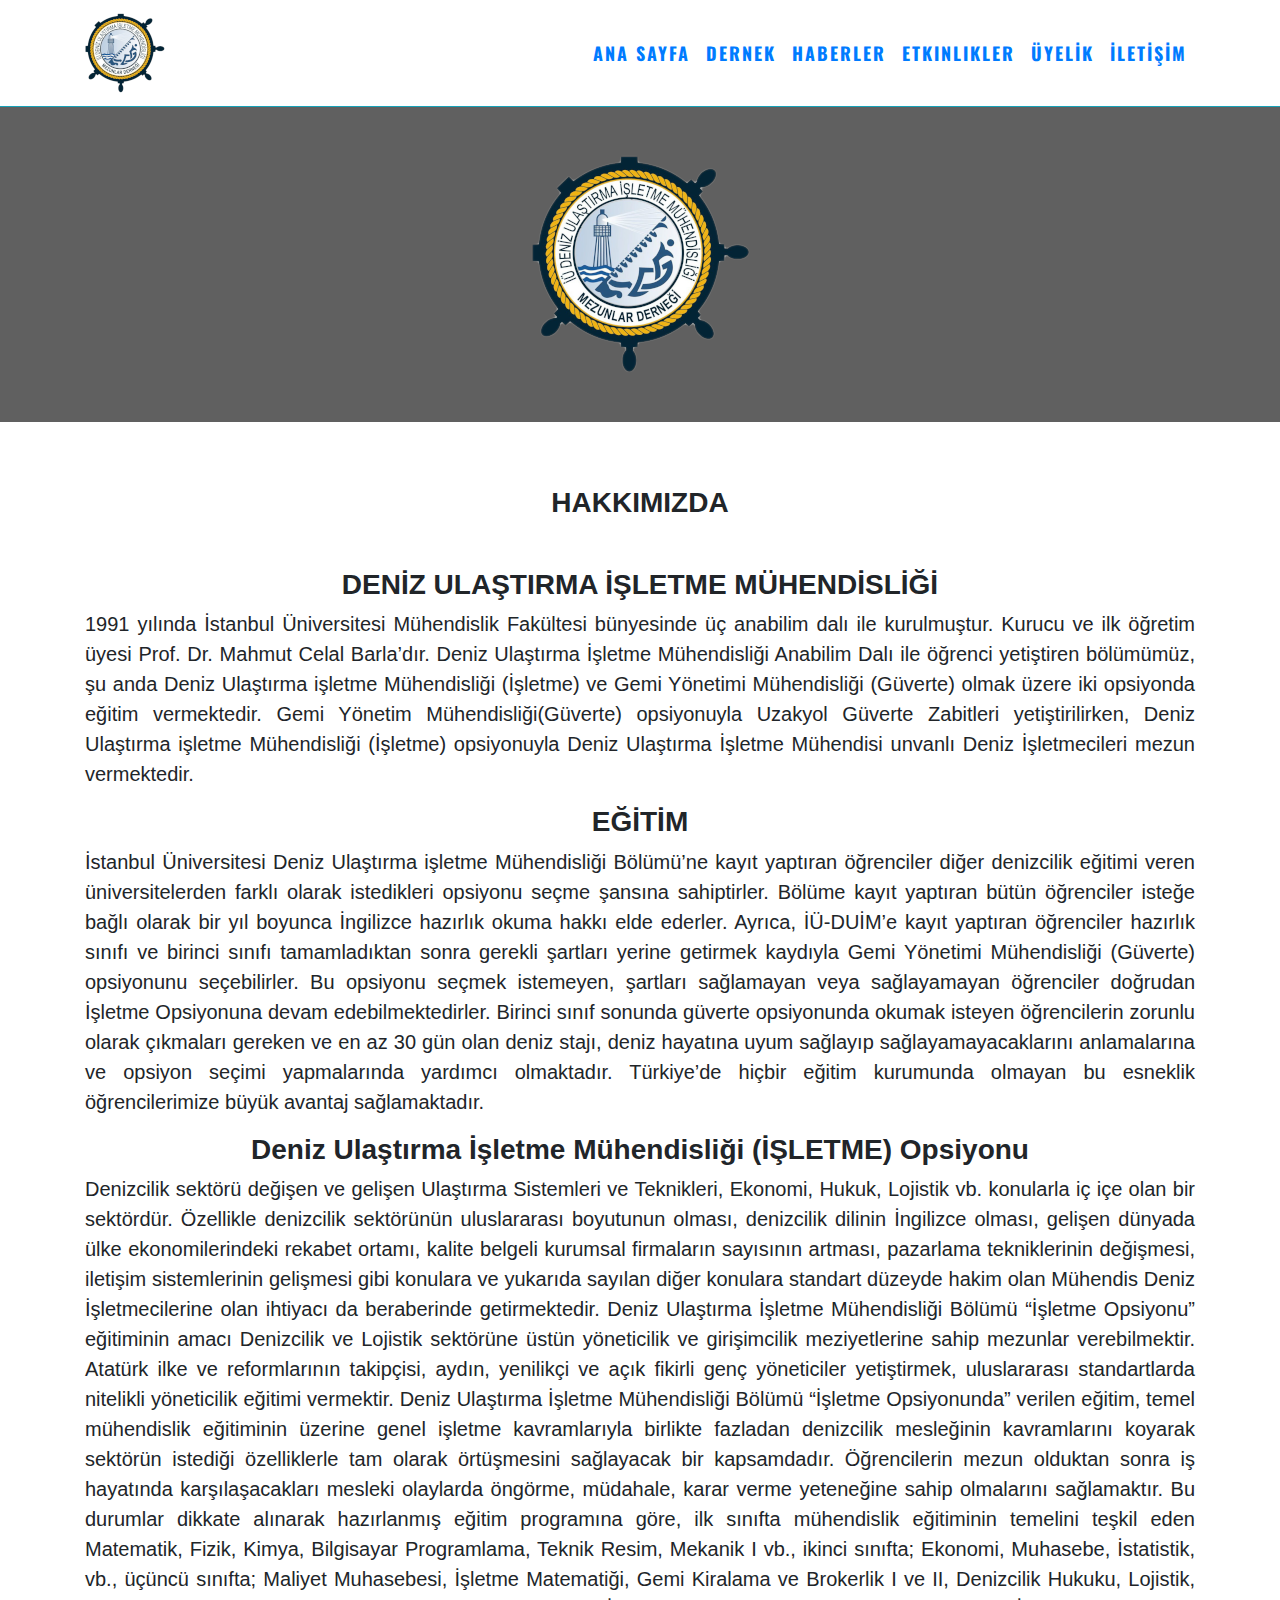
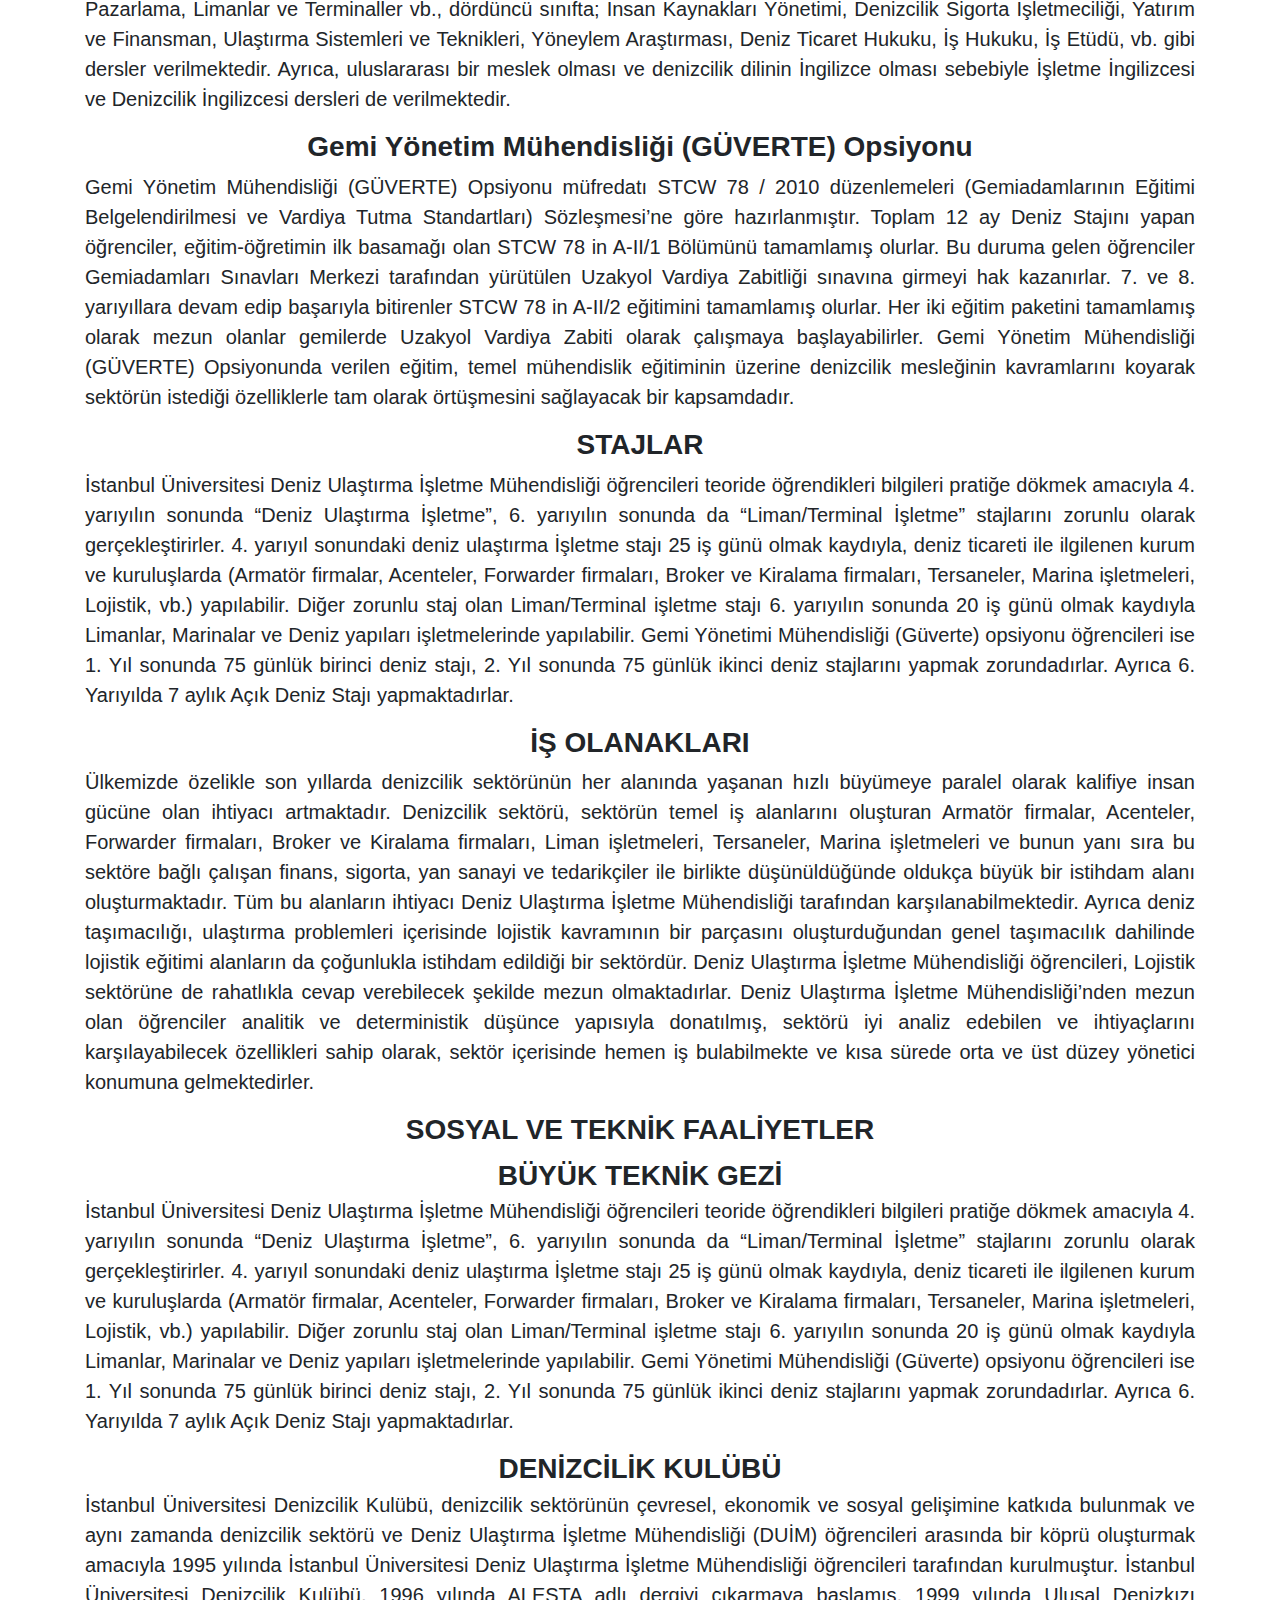
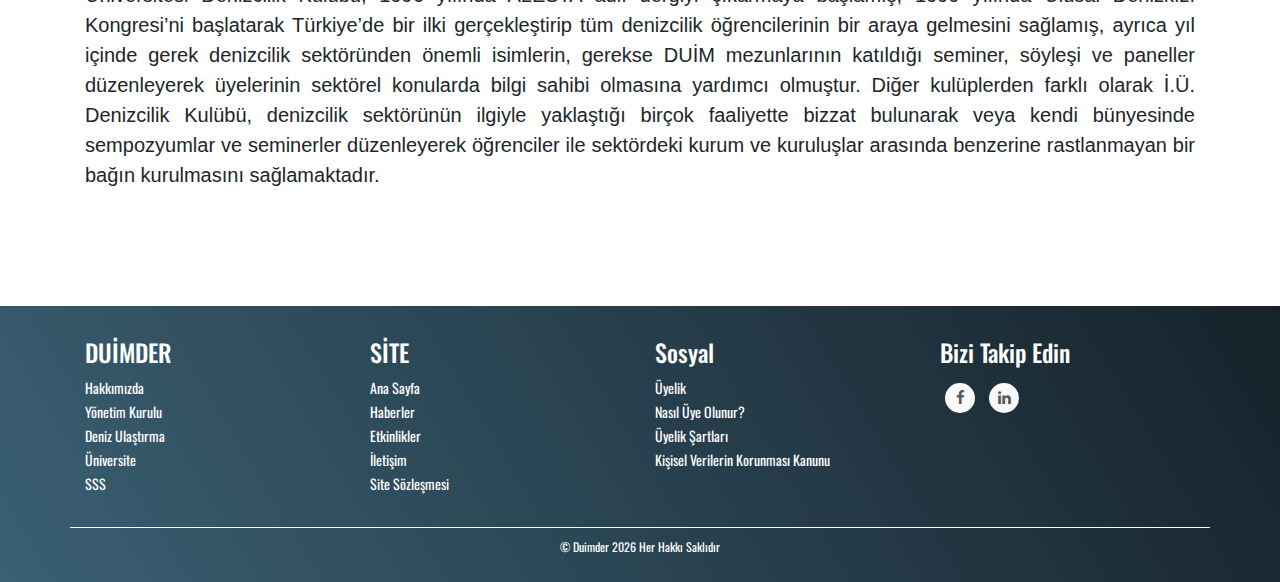
<file: about.html>
<!DOCTYPE html>
<html lang="en">

<head>
    <title>DUIMDER</title>
    <!-- Required meta tags -->
    <meta charset="utf-8" />
    <meta name="viewport" content="width=device-width, initial-scale=1, shrink-to-fit=no" />
    <link rel="stylesheet" href="style.css" />
    <!-- Bootstrap CSS -->
    <link href="https://fonts.googleapis.com/css?family=Oswald&display=swap" rel="stylesheet" />
    <link href="https://fonts.googleapis.com/css?family=Montserrat&display=swap" rel="stylesheet">
    <link rel="stylesheet" href="/assets/css/bootstrap.min.css"
        integrity="sha384-ggOyR0iXCbMQv3Xipma34MD+dH/1fQ784/j6cY/iJTQUOhcWr7x9JvoRxT2MZw1T" crossorigin="anonymous" />
    <link href="https://maxcdn.bootstrapcdn.com/font-awesome/4.7.0/css/font-awesome.min.css" rel="stylesheet">
</head>
</head>

<body>
    <nav class="navbar navbar-expand-lg navbar-light bg-white static-top border-bottom border-info">

        <div class="container">
            <a class="navbar-brand" href="index.html">
                <img class="img-fluid" src="./assets/images/derneklogoufak.png" alt="" />
            </a>
            <button class="navbar-toggler" type="button" data-toggle="collapse" data-target="#navbarResponsive"
                aria-controls="navbarResponsive" aria-expanded="false" aria-label="Toggle navigation">
                <span class="navbar-toggler-icon"></span>
            </button>
            <div class="collapse font-weight-bold  navbar-collapse" id="navbarResponsive">
                <ul class="navbar-nav ml-auto">
                    <li class="nav-item ">
                        <a id="nav" class="nav-link text-primary text-uppercase " href="index.html">ANA SAYFA</a>
                    </li>
                    <li class="nav-item active">
                        <a id="nav" class="nav-link text-primary text-uppercase " href="#">DERNEK</a>
                    </li>

                    <li class="nav-item">
                        <a class="nav-link text-uppercase text-primary " href="#">HABERLER</a>
                    </li>
                    <li class="nav-item">
                        <a class="nav-link text-uppercase text-primary" href="#">Etkinlikler</a>
                    </li>
                    <li class="nav-item">
                        <a class="nav-link text-uppercase text-primary " href="#">ÜYELİK</a>
                    </li>
                    <li class="nav-item">
                        <a class="nav-link text-uppercase text-primary" href="#">İLETİŞİM</a>
                    </li>
                </ul>
            </div>
        </div>
    </nav>
    <div class="hero-about">
        <div class="overlay d-flex flex-column justify-content-around justify-content-sm-start align-items-center ">
            <img src="/assets/images/derneklogoorta.png" class="img-fluid mt-3 mb-3 mb-sm-5 mt-sm-5" alt="">

        </div>

    </div>
    <div class="container d-flex flex-column justify-content-center align-items-center  mt-sm-2 mb-sm-2 pt-sm-2">
        <h3 class="about-title font-weight-bold text-center mb-5 mt-5">
            HAKKIMIZDA
        </h3>
        <h3 class="  font-weight-bold text-left">
            DENİZ ULAŞTIRMA İŞLETME MÜHENDİSLİĞİ

        </h3>

        <p class="lead font-weight-light text-justify">
            1991 yılında İstanbul Üniversitesi Mühendislik Fakültesi bünyesinde üç anabilim dalı ile kurulmuştur. Kurucu
            ve ilk öğretim üyesi Prof. Dr. Mahmut Celal Barla’dır. Deniz Ulaştırma İşletme Mühendisliği Anabilim Dalı
            ile öğrenci yetiştiren bölümümüz, şu anda Deniz Ulaştırma işletme Mühendisliği (İşletme) ve Gemi Yönetimi
            Mühendisliği (Güverte) olmak üzere iki opsiyonda eğitim vermektedir. Gemi Yönetim Mühendisliği(Güverte)
            opsiyonuyla Uzakyol Güverte Zabitleri yetiştirilirken, Deniz Ulaştırma işletme Mühendisliği (İşletme)
            opsiyonuyla Deniz Ulaştırma İşletme Mühendisi unvanlı Deniz İşletmecileri mezun vermektedir.
        </p>
        <h3 class="font-weight-bold text-left">
            EĞİTİM

        </h3>
        <p class="lead font-weight-light    text-justify">
            İstanbul Üniversitesi Deniz Ulaştırma işletme Mühendisliği Bölümü’ne kayıt yaptıran öğrenciler diğer
            denizcilik eğitimi veren üniversitelerden farklı olarak istedikleri opsiyonu seçme şansına sahiptirler.
            Bölüme kayıt yaptıran bütün öğrenciler isteğe bağlı olarak bir yıl boyunca İngilizce hazırlık okuma hakkı
            elde ederler. Ayrıca, İÜ-DUİM’e kayıt yaptıran öğrenciler hazırlık sınıfı ve birinci sınıfı tamamladıktan
            sonra gerekli şartları yerine getirmek kaydıyla Gemi Yönetimi Mühendisliği (Güverte) opsiyonunu
            seçebilirler. Bu opsiyonu seçmek istemeyen, şartları sağlamayan veya sağlayamayan öğrenciler doğrudan
            İşletme Opsiyonuna devam edebilmektedirler. Birinci sınıf sonunda güverte opsiyonunda okumak isteyen
            öğrencilerin zorunlu olarak çıkmaları gereken ve en az 30 gün olan deniz stajı, deniz hayatına uyum sağlayıp
            sağlayamayacaklarını anlamalarına ve opsiyon seçimi yapmalarında yardımcı olmaktadır. Türkiye’de hiçbir
            eğitim kurumunda olmayan bu esneklik öğrencilerimize büyük avantaj sağlamaktadır.
        </p>
        <h3 class=" font-weight-bold text-left">
            Deniz Ulaştırma İşletme Mühendisliği (İŞLETME) Opsiyonu


        </h3>
        <p class="lead font-weight-light    text-justify">
            Denizcilik sektörü değişen ve gelişen Ulaştırma Sistemleri ve Teknikleri, Ekonomi, Hukuk, Lojistik vb.
            konularla iç içe olan bir sektördür. Özellikle denizcilik sektörünün uluslararası boyutunun olması,
            denizcilik dilinin İngilizce olması, gelişen dünyada ülke ekonomilerindeki rekabet ortamı, kalite belgeli
            kurumsal firmaların sayısının artması, pazarlama tekniklerinin değişmesi, iletişim sistemlerinin gelişmesi
            gibi konulara ve yukarıda sayılan diğer konulara standart düzeyde hakim olan Mühendis Deniz İşletmecilerine
            olan ihtiyacı da beraberinde getirmektedir. Deniz Ulaştırma İşletme Mühendisliği Bölümü “İşletme Opsiyonu”
            eğitiminin amacı Denizcilik ve Lojistik sektörüne üstün yöneticilik ve girişimcilik meziyetlerine sahip
            mezunlar verebilmektir. Atatürk ilke ve reformlarının takipçisi, aydın, yenilikçi ve açık fikirli genç
            yöneticiler yetiştirmek, uluslararası standartlarda nitelikli yöneticilik eğitimi vermektir.

            Deniz Ulaştırma İşletme Mühendisliği Bölümü “İşletme Opsiyonunda” verilen eğitim, temel mühendislik
            eğitiminin üzerine genel işletme kavramlarıyla birlikte fazladan denizcilik mesleğinin kavramlarını koyarak
            sektörün istediği özelliklerle tam olarak örtüşmesini sağlayacak bir kapsamdadır. Öğrencilerin mezun
            olduktan sonra iş hayatında karşılaşacakları mesleki olaylarda öngörme, müdahale, karar verme yeteneğine
            sahip olmalarını sağlamaktır. Bu durumlar dikkate alınarak hazırlanmış eğitim programına göre, ilk sınıfta
            mühendislik eğitiminin temelini teşkil eden Matematik, Fizik, Kimya, Bilgisayar Programlama, Teknik Resim,
            Mekanik I vb., ikinci sınıfta; Ekonomi, Muhasebe, İstatistik, vb., üçüncü sınıfta; Maliyet Muhasebesi,
            İşletme Matematiği, Gemi Kiralama ve Brokerlik I ve II, Denizcilik Hukuku, Lojistik, Pazarlama, Limanlar ve
            Terminaller vb., dördüncü sınıfta; İnsan Kaynakları Yönetimi, Denizcilik Sigorta İşletmeciliği, Yatırım ve
            Finansman, Ulaştırma Sistemleri ve Teknikleri, Yöneylem Araştırması, Deniz Ticaret Hukuku, İş Hukuku, İş
            Etüdü, vb. gibi dersler verilmektedir. Ayrıca, uluslararası bir meslek olması ve denizcilik dilinin
            İngilizce olması sebebiyle İşletme İngilizcesi ve Denizcilik İngilizcesi dersleri de verilmektedir.
        </p>
        <h3 class="  font-weight-bold text-left">
            Gemi Yönetim Mühendisliği (GÜVERTE) Opsiyonu



        </h3>
        <p class="lead font-weight-light    text-justify">
            Gemi Yönetim Mühendisliği (GÜVERTE) Opsiyonu müfredatı STCW 78 / 2010 düzenlemeleri (Gemiadamlarının Eğitimi
            Belgelendirilmesi ve Vardiya Tutma Standartları) Sözleşmesi’ne göre hazırlanmıştır. Toplam 12 ay Deniz
            Stajını yapan öğrenciler, eğitim-öğretimin ilk basamağı olan STCW 78 in A-II/1 Bölümünü tamamlamış olurlar.
            Bu duruma gelen öğrenciler Gemiadamları Sınavları Merkezi tarafından yürütülen Uzakyol Vardiya Zabitliği
            sınavına girmeyi hak kazanırlar. 7. ve 8. yarıyıllara devam edip başarıyla bitirenler STCW 78 in A-II/2
            eğitimini tamamlamış olurlar. Her iki eğitim paketini tamamlamış olarak mezun olanlar gemilerde Uzakyol
            Vardiya Zabiti olarak çalışmaya başlayabilirler.

            Gemi Yönetim Mühendisliği (GÜVERTE) Opsiyonunda verilen eğitim, temel mühendislik eğitiminin üzerine
            denizcilik mesleğinin kavramlarını koyarak sektörün istediği özelliklerle tam olarak örtüşmesini sağlayacak
            bir kapsamdadır.
        </p>
        <h3 class="font-weight-bold text-left">
            STAJLAR



        </h3>
        <p class=" lead font-weight-light    text-justify">
            İstanbul Üniversitesi Deniz Ulaştırma İşletme Mühendisliği öğrencileri teoride öğrendikleri bilgileri
            pratiğe dökmek amacıyla 4. yarıyılın sonunda “Deniz Ulaştırma İşletme”, 6. yarıyılın sonunda da
            “Liman/Terminal İşletme” stajlarını zorunlu olarak gerçekleştirirler. 4. yarıyıl sonundaki deniz ulaştırma
            İşletme stajı 25 iş günü olmak kaydıyla, deniz ticareti ile ilgilenen kurum ve kuruluşlarda (Armatör
            firmalar, Acenteler, Forwarder firmaları, Broker ve Kiralama firmaları, Tersaneler, Marina işletmeleri,
            Lojistik, vb.) yapılabilir. Diğer zorunlu staj olan Liman/Terminal işletme stajı 6. yarıyılın sonunda 20 iş
            günü olmak kaydıyla Limanlar, Marinalar ve Deniz yapıları işletmelerinde yapılabilir.
            Gemi Yönetimi Mühendisliği (Güverte) opsiyonu öğrencileri ise 1. Yıl sonunda 75 günlük birinci deniz stajı,
            2. Yıl sonunda 75 günlük ikinci deniz stajlarını yapmak zorundadırlar. Ayrıca 6. Yarıyılda 7 aylık Açık
            Deniz Stajı yapmaktadırlar.
        </p>

        <h3 class="font-weight-bold text-left">
            İŞ OLANAKLARI



        </h3>
        <p class="lead font-weight-light    text-justify">
            Ülkemizde özelikle son yıllarda denizcilik sektörünün her alanında yaşanan hızlı büyümeye paralel olarak
            kalifiye insan gücüne olan ihtiyacı artmaktadır. Denizcilik sektörü, sektörün temel iş alanlarını oluşturan
            Armatör firmalar, Acenteler, Forwarder firmaları, Broker ve Kiralama firmaları, Liman işletmeleri,
            Tersaneler, Marina işletmeleri ve bunun yanı sıra bu sektöre bağlı çalışan finans, sigorta, yan sanayi ve
            tedarikçiler ile birlikte düşünüldüğünde oldukça büyük bir istihdam alanı oluşturmaktadır. Tüm bu alanların
            ihtiyacı Deniz Ulaştırma İşletme Mühendisliği tarafından karşılanabilmektedir. Ayrıca deniz taşımacılığı,
            ulaştırma problemleri içerisinde lojistik kavramının bir parçasını oluşturduğundan genel taşımacılık
            dahilinde lojistik eğitimi alanların da çoğunlukla istihdam edildiği bir sektördür. Deniz Ulaştırma İşletme
            Mühendisliği öğrencileri, Lojistik sektörüne de rahatlıkla cevap verebilecek şekilde mezun olmaktadırlar.
            Deniz Ulaştırma İşletme Mühendisliği’nden mezun olan öğrenciler analitik ve deterministik düşünce yapısıyla
            donatılmış, sektörü iyi analiz edebilen ve ihtiyaçlarını karşılayabilecek özellikleri sahip olarak, sektör
            içerisinde hemen iş bulabilmekte ve kısa sürede orta ve üst düzey yönetici konumuna gelmektedirler.
        </p>

        <h3 class="h3 font-weight-bold text-left pb-1">
            SOSYAL VE TEKNİK FAALİYETLER


        </h3>
        <h3 class="h3 font-weight-bold text-left mb-1">
            BÜYÜK TEKNİK GEZİ


        </h3>
        <p class="lead font-weight-light    text-justify">
            İstanbul Üniversitesi Deniz Ulaştırma İşletme Mühendisliği öğrencileri teoride öğrendikleri bilgileri
            pratiğe dökmek amacıyla 4. yarıyılın sonunda “Deniz Ulaştırma İşletme”, 6. yarıyılın sonunda da
            “Liman/Terminal İşletme” stajlarını zorunlu olarak gerçekleştirirler. 4. yarıyıl sonundaki deniz ulaştırma
            İşletme stajı 25 iş günü olmak kaydıyla, deniz ticareti ile ilgilenen kurum ve kuruluşlarda (Armatör
            firmalar, Acenteler, Forwarder firmaları, Broker ve Kiralama firmaları, Tersaneler, Marina işletmeleri,
            Lojistik, vb.) yapılabilir. Diğer zorunlu staj olan Liman/Terminal işletme stajı 6. yarıyılın sonunda 20 iş
            günü olmak kaydıyla Limanlar, Marinalar ve Deniz yapıları işletmelerinde yapılabilir.
            Gemi Yönetimi Mühendisliği (Güverte) opsiyonu öğrencileri ise 1. Yıl sonunda 75 günlük birinci deniz stajı,
            2. Yıl sonunda 75 günlük ikinci deniz stajlarını yapmak zorundadırlar. Ayrıca 6. Yarıyılda 7 aylık Açık
            Deniz Stajı yapmaktadırlar.
        </p>
        <h3 class="font-weight-bold text-left mb-1">
            DENİZCİLİK KULÜBÜ

        </h3>
        <p class="lead font-weight-light    text-justify">
            İstanbul Üniversitesi Denizcilik Kulübü, denizcilik sektörünün çevresel, ekonomik ve sosyal gelişimine
            katkıda bulunmak ve aynı zamanda denizcilik sektörü ve Deniz Ulaştırma İşletme Mühendisliği (DUİM)
            öğrencileri arasında bir köprü oluşturmak amacıyla 1995 yılında İstanbul Üniversitesi Deniz Ulaştırma
            İşletme Mühendisliği öğrencileri tarafından kurulmuştur. İstanbul Üniversitesi Denizcilik Kulübü, 1996
            yılında ALESTA adlı dergiyi çıkarmaya başlamış, 1999 yılında Ulusal Denizkızı Kongresi’ni başlatarak
            Türkiye’de bir ilki gerçekleştirip tüm denizcilik öğrencilerinin bir araya gelmesini sağlamış, ayrıca yıl
            içinde gerek denizcilik sektöründen önemli isimlerin, gerekse DUİM mezunlarının katıldığı seminer, söyleşi
            ve paneller düzenleyerek üyelerinin sektörel konularda bilgi sahibi olmasına yardımcı olmuştur.
            Diğer kulüplerden farklı olarak İ.Ü. Denizcilik Kulübü, denizcilik sektörünün ilgiyle yaklaştığı birçok
            faaliyette bizzat bulunarak veya kendi bünyesinde sempozyumlar ve seminerler düzenleyerek öğrenciler ile
            sektördeki kurum ve kuruluşlar arasında benzerine rastlanmayan bir bağın kurulmasını sağlamaktadır.
        </p>
    </div>


    <footer class="mainfooter" role="contentinfo">
        <div class="footer-middle">
            <div class="container">
                <div class="row">
                    <div class="col-md-3 col-sm-6">
                        <!--Column1-->
                        <div class="footer-pad">
                            <h4>DUİMDER</h4>
                            <ul class="list-unstyled">
                                <li><a href="#"></a></li>
                                <li><a href="#">Hakkımızda</a></li>
                                <li><a href="#">Yönetim Kurulu</a></li>
                                <li><a href="#">Deniz Ulaştırma</a></li>
                                <li><a href="#">Üniversite </a></li>
                                <li><a href="#">SSS</a></li>
                            </ul>
                        </div>
                    </div>
                    <div class="col-md-3 col-sm-6">
                        <!--Column1-->
                        <div class="footer-pad">
                            <h4>SİTE</h4>
                            <ul class="list-unstyled">
                                <li><a href="#">Ana Sayfa</a></li>
                                <li><a href="#">Haberler</a></li>
                                <li><a href="#">Etkinlikler</a></li>
                                <li><a href="#">İletişim</a></li>
                                <li><a href="#">Site Sözleşmesi</a></li>
                            </ul>
                        </div>
                    </div>
                    <div class="col-md-3 col-sm-6">
                        <!--Column1-->
                        <div class="footer-pad">
                            <h4>Sosyal</h4>
                            <ul class="list-unstyled">
                                <li><a href="#">Üyelik</a></li>
                                <li><a href="#">Nasıl Üye Olunur?</a></li>
                                <li><a href="#">Üyelik Şartları</a></li>
                                <li><a href="#">Kişisel Verilerin Korunması Kanunu</a></li>

                                <li>
                            </ul>
                        </div>
                    </div>
                    <div class="col-md-3">
                        <h4 class="mb-3">Bizi Takip Edin</h4>
                        <ul class="social-network social-circle">
                            <li><a href="#" class="icoFacebook" title="Facebook"><i class="fa fa-facebook"></i></a>
                            </li>
                            <li><a href="#" class="icoLinkedin" title="Linkedin"><i class="fa fa-linkedin"></i></a>
                            </li>
                        </ul>
                    </div>
                </div>
                <div class="row mt-3">
                    <div class="col-md-12 copy">
                        <p class="text-center">&copy; Duimder <script language="JavaScript" type="text/javascript">
                                now = new Date
                                theYear = now.getYear()
                                if (theYear < 1900)
                                    theYear = theYear + 1900
                                document.write(theYear)
                            </script> Her Hakkı Saklıdır
                        </p>
                    </div>
                </div>


            </div>
        </div>
    </footer>
    <!-- Optional JavaScript -->
    <!-- jQuery first, then Popper.js, then Bootstrap JS -->

    <script src="https://code.jquery.com/jquery-3.3.1.slim.min.js"
        integrity="sha384-q8i/X+965DzO0rT7abK41JStQIAqVgRVzpbzo5smXKp4YfRvH+8abtTE1Pi6jizo" crossorigin="anonymous">
    </script>
    <script src="https://cdnjs.cloudflare.com/ajax/libs/popper.js/1.14.7/umd/popper.min.js"
        integrity="sha384-UO2eT0CpHqdSJQ6hJty5KVphtPhzWj9WO1clHTMGa3JDZwrnQq4sF86dIHNDz0W1" crossorigin="anonymous">
    </script>
    <script src="https://stackpath.bootstrapcdn.com/bootstrap/4.3.1/js/bootstrap.min.js"
        integrity="sha384-JjSmVgyd0p3pXB1rRibZUAYoIIy6OrQ6VrjIEaFf/nJGzIxFDsf4x0xIM+B07jRM" crossorigin="anonymous">
    </script>
</body>

</html>
</file>
<file: style.css>
@import url("https://fonts.googleapis.com/css?family=Montserrat:100,100i,200,200i,300,300i,400,400i,500,500i,600,600i,700,700i,800,800i,900,900i&subset=latin-ext,vietnamese");

body {
  height: 100%;
  width: 100%;
  margin: 0;
  padding: 0;
}

nav>div {
  font-family: "Oswald", sans-serif;
  font-weight: bold;
  font-size: 18px;
  letter-spacing: 2px;
}

.overlay {
  width: 100%;
  height: 100%;
  background: rgba(0, 0, 0, 0.623);
}

.hero {
  background-image: url("https://images.unsplash.com/photo-1431540015161-0bf868a2d407?ixlib=rb-1.2.1&ixid=eyJhcHBfaWQiOjEyMDd9&auto=format&fit=crop&w=1350&q=80");
  background-size: cover;
  background-position: center;
  width: 100%;
  height: 80vh;
}

.box {
  color: white;
  height: 248px;
  width: 368px;
  display: flex;
  justify-content: center;
  align-items: center;
  font-weight: bold;
  font-size: 26px;
  letter-spacing: 5px;
}

.box:hover {
  transform: scale(1.1);
  transition: 0.5s ease-in-out;
}

.boxes {
  font-family: "Oswald", sans-serif;
  padding-top: 30px;
  padding-bottom: 30px;
  margin-top: -150px;
}

.message {
  /* font-family: "Montserrat", sans-serif; */
}

.hr {
  border: 1px solid rgba(0, 0, 255, 0.089);
  width: 100wh;
}

.news-title {
  font-family: "Oswald", sans-serif;
  /* border: 1px solid black;
    border-radius: 25px; */
}

.news {
  /* box-shadow: 3px 6px 8px rgba(0, 0, 0, 0.288); */
}

.video {
  display: relative;
}

.media>img {
  padding-bottom: 5px;
  width: 20%;
  height: 20%;
}

.activity {
  background: #f6f3f3;
  box-shadow: 3px 5px 7px rgba(0, 0, 0, 0.288);
}

.activities {
  border: 1px solid rgba(0, 0, 0, 0.418);
  border-radius: 10px;
  padding: 20px;
  box-shadow: 1px 3px 5px rgba(0, 0, 0, 0.719);
  font-family: "Montserrat", sans-serif;
  flex: 1;
}

.img-same {
  height: 400px;
  width: 100%;
}

.img-same img {
  height: 100%;
  width: 100%;
}

.activities>p {
  border-top: 1px solid rgb(16, 16, 151);
  padding-top: 10px;
  font-size: 23px;
  color: rgb(16, 16, 151);
  font-weight: 300;
  text-decoration: none;
  /* font-family: "Open Sans", "Helvetica Neue", sans-serif; */
}

.activity-date {
  padding-top: 10px;
  padding-left: 0px;
}

.activity-date-month,
.activity-date-day {
  letter-spacing: 5px;
  line-height: 1px;
}

.activity-date-day {
  letter-spacing: 5px;
  line-height: 1px;
}

.activity-detail-name {
  font-size: 21px;
  font-weight: bold;
}

.footer {
  font-family: "Oswald", sans-serif;
  margin-left: 30px;
  margin-right: 30px;
  padding-right: 20px;
  padding-left: 20px;
}

.footer>li {
  font-size: 15;
}

.footer-image {
  height: 25%;
  width: 25%;
}

.photo-gallery .photos {
  padding-bottom: 20px;
}

.photo-gallery .item {
  padding-bottom: 30px;
}

ul {
  list-style: none;
}

footer {
  background: #16222a;
  background: -webkit-linear-gradient(59deg, #3a6073, #16222a);
  background: linear-gradient(59deg, #3a6073, #16222a);
  /* font-family: "Montserrat", sans-serif; */
  font-family: "Oswald", sans-serif;

  color: white;
  margin-top: 100px;
}

footer a {
  color: #fff;
  font-size: 14px;
  transition-duration: 0.2s;
}

footer a:hover {
  color: #fa944b;
  text-decoration: none;
}

.copy {
  font-size: 12px;
  padding: 10px;
  border-top: 1px solid #ffffff;
}

.footer-middle {
  padding-top: 2em;
  color: white;
}

/*SOCİAL İCONS*/

/* footer social icons */

ul.social-network {
  list-style: none;
  display: inline;
  margin-left: 0 !important;
  padding: 0;
}

ul.social-network li {
  display: inline;
  margin: 0 5px;
}

/* footer social icons */

.social-network a.icoFacebook:hover {
  background-color: #3b5998;
}

.social-network a.icoLinkedin:hover {
  background-color: #007bb7;
}

.social-network a.icoFacebook:hover i,
.social-network a.icoLinkedin:hover i {
  color: #fff;
}

.social-network a.socialIcon:hover,
.socialHoverClass {
  color: #44bcdd;
}

.social-circle li a {
  display: inline-block;
  position: relative;
  margin: 0 auto 0 auto;
  -moz-border-radius: 50%;
  -webkit-border-radius: 50%;
  border-radius: 50%;
  text-align: center;
  width: 30px;
  height: 30px;
  font-size: 15px;
}

.social-circle li i {
  margin: 0;
  line-height: 30px;
  text-align: center;
}

.social-circle li a:hover i,
.triggeredHover {
  -moz-transform: rotate(360deg);
  -webkit-transform: rotate(360deg);
  -ms--transform: rotate(360deg);
  transform: rotate(360deg);
  -webkit-transition: all 0.2s;
  -moz-transition: all 0.2s;
  -o-transition: all 0.2s;
  -ms-transition: all 0.2s;
  transition: all 0.2s;
}

.social-circle i {
  color: #595959;
  -webkit-transition: all 0.8s;
  -moz-transition: all 0.8s;
  -o-transition: all 0.8s;
  -ms-transition: all 0.8s;
  transition: all 0.8s;
}

.social-network a {
  background-color: #f9f9f9;
}

@media screen and (max-width: 600px) {
  .overlay>img {
    width: 40%;
  }

  .box {
    width: 100%;
    height: 15vh;
    font-size: 22px;
  }

  .boxes {
    margin-top: -50px;
    /* margin-bottom: 500px; */
  }

  .activity-detail-name {
    font-size: 18px;
  }
}

@media screen and (max-width: 480px) {
  .boxes {
    margin-top: -30px;
  }

  .overlay {
    font-size: 15px;
  }
}

/* about page */

.hero-about {
  background-image: url("https://images.unsplash.com/photo-1431540015161-0bf868a2d407?ixlib=rb-1.2.1&ixid=eyJhcHBfaWQiOjEyMDd9&auto=format&fit=crop&w=1350&q=80");
  background-size: cover;
  background-position: center;
  width: 100wh;
  height: 35vh;
}
</file>
